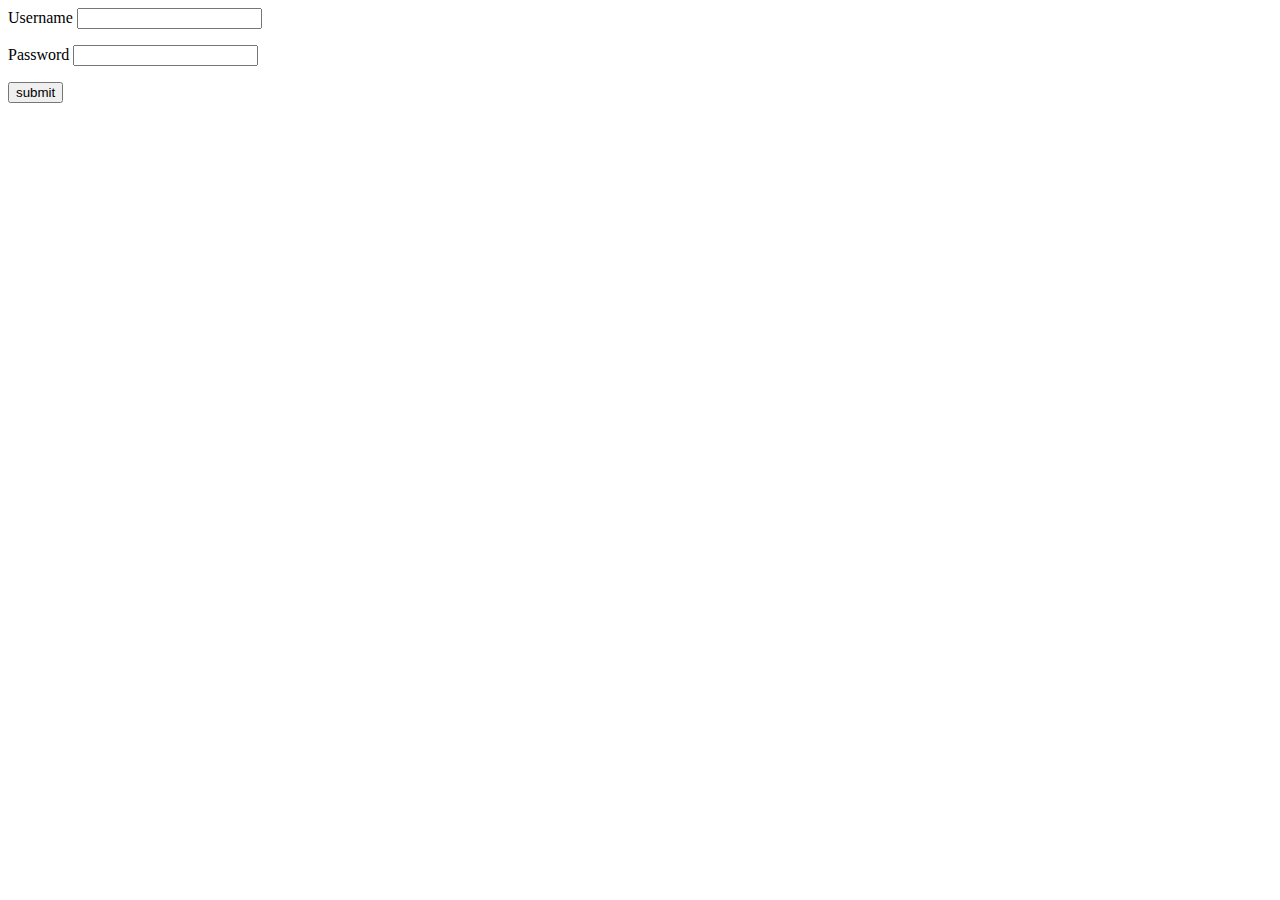
<file: templates/login.html>
<html>
   <body>
      <form action = "http://localhost:5000/login" method = "POST">
         <p>Username <input type = "text" name = "username" /></p>
         <p>Password <input type = "text" name = "password" /></p>         
         <p><input type = "submit" value = "submit" /></p>
      </form>
   </body>
</html>
</file>
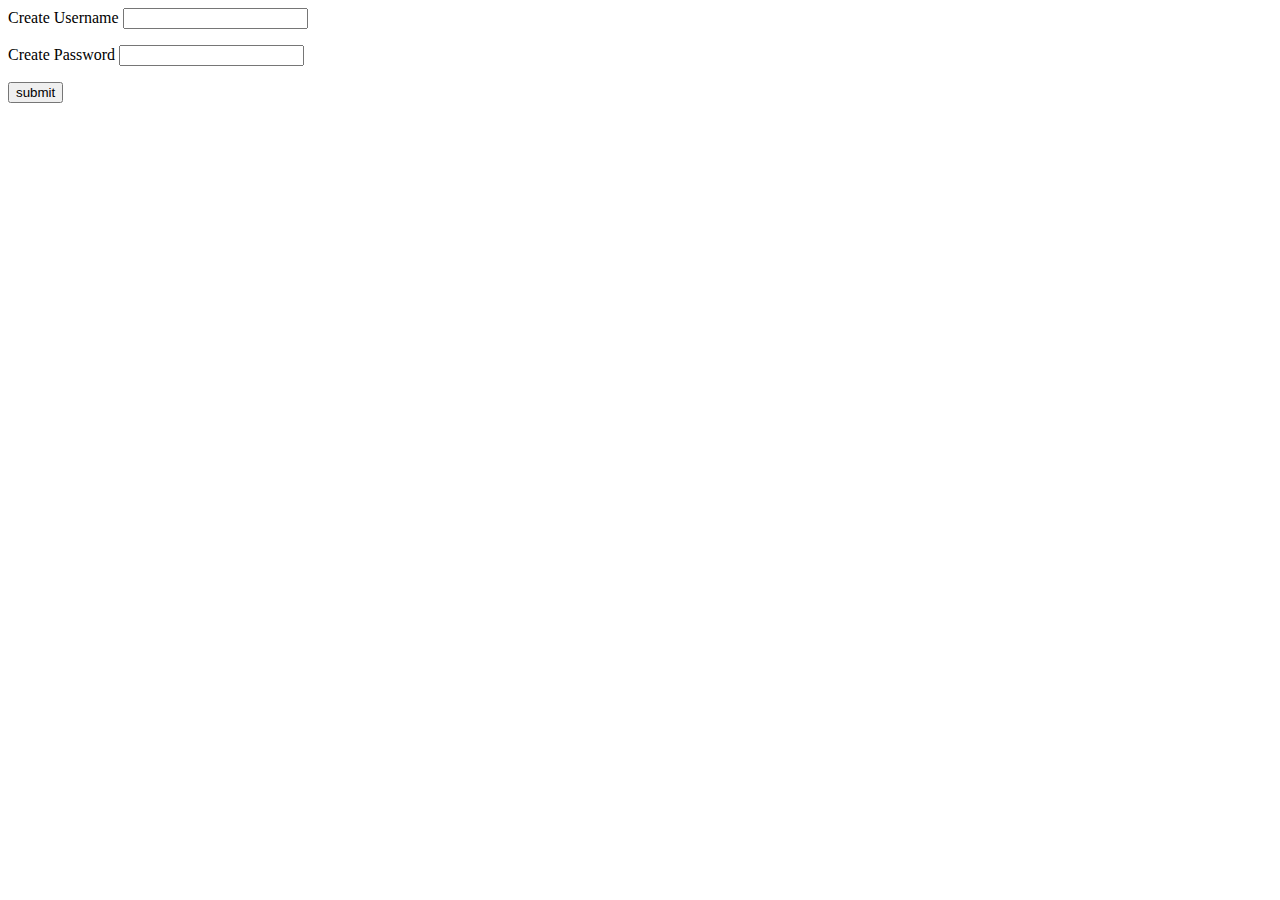
<file: templates/register.html>
<html>
   <body>
      <form action = "http://localhost:5000/register" method = "POST">
         <p>Create Username <input type = "text" name = "input_username" /></p>
         <p>Create Password <input type = "text" name = "input_password" /></p>         
         <p><input type = "submit" value = "submit" /></p>
      </form>
   </body>
</html>
</file>
